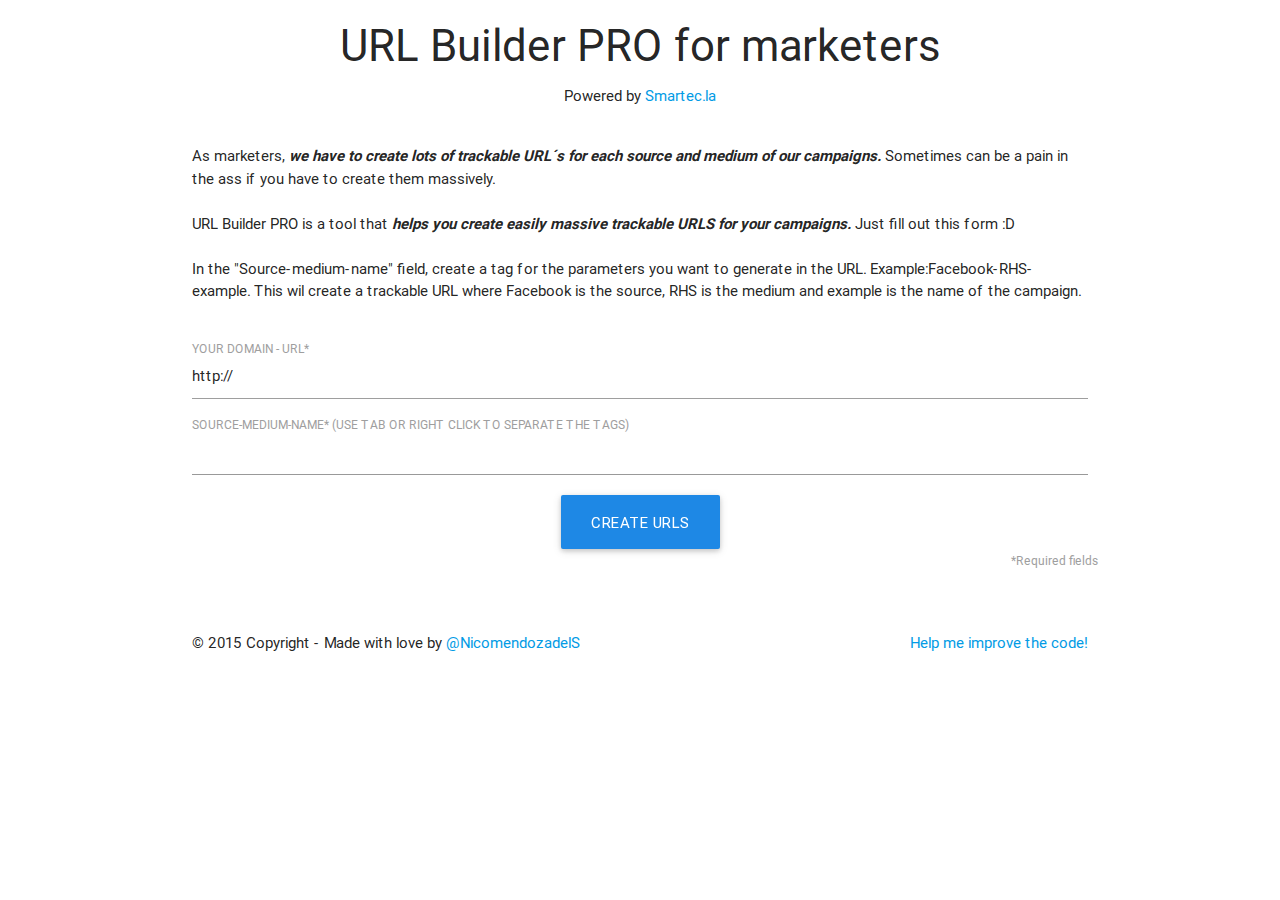
<file: index.html>
<!DOCTYPE html>
<html>
<!---
                ⟡ ◦ ◌°
              ◦° ◌ ◯ ◦ ⟡
    GRUPO SMART TEC SAC - Todos los derechos reservados

    Deja de mirar nuestro código y escribe uno ^_^
    Visita http://www.smartec.la/posiciones-abiertas

    ╭──────────────────────────────────────────╮
    │ ≡ Diseño & Front-end                     │
    ╞══════════════════════════════════════════╡
    │                                          │
    │ Nicolás Mendoza del Solar Lozada         │
    ├──────────┬───────────────────────────────┤
    │ Email    │ nicolas@smartec.la            │
    ├──────────┼───────────────────────────────┤
    │ Twitter  │ @nicomendozadels              │
    ├──────────┼───────────────────────────────┤
    │ Location │ Lima, Perú                    │
    ╰──────────┴───────────────────────────────╯
-->
<head>
    <meta charset="utf-8">
    <title>URL Builder PRO para marketeros - Smartec.la </title>
    <meta name="description" content="URL Builder PRO te permite crear masivamente URLs taggeadas para ser reconocidas correctamente por las herramientas de analítica">
    <meta name="robots" content="index, nofollow">
    <link rel="canonical" href="#" />
    <link type="text/css" rel="stylesheet" href="materialize/css/materialize.min.css"  media="screen,projection"/>
    <link type="text/css" rel="stylesheet" href="materialize/css/materialize.css"  media="screen,projection"/>
    <link rel="stylesheet" rel="stylesheet" href="materialize/css/materialize-tags.min.css">
    <meta name="viewport" content="width=device-width, initial-scale=1.0"/>
    <link rel="shortcut icon" href="http://cdn2.hubspot.net/hub/310443/file-519647983-png/favicon-smarttec.png?t=1441053799411">

</head>
<body>
<div class="wrapper">
   <div class="row">
     <div class="col s12">
       <h3 class="center-align">URL Builder PRO for marketers</h3>
       <h6 class="center-align">Powered by <a href="http://www.smartec.la">Smartec.la</a></h6>
     </div>
   </div>
<!--Inicio de contenedor principal-->
   <div class="container">
<!--Inicio de contenedor de texto-->
     <div class="row">
       <div class="col s12">
         <p class="float">
           As marketers, <b><i>we have to create lots of trackable URL´s for each source and medium of
           our campaigns.</i></b> Sometimes can be a pain in the ass if you have to create them massively. <br><br>
           URL Builder PRO is a tool that <b><i>helps you create easily massive trackable URLS
           for your campaigns.</i></b> Just fill out this form :D <br><br>
           In the "Source-medium-name" field, create a tag for the parameters you want to generate in the URL.
           Example:Facebook-RHS-example. This wil create a trackable URL where Facebook is the source,
           RHS is the medium and example is the name of the campaign.
         </p>
       </div>
     </div>
<!--Fin de contenedor de texto-->
<!--Inicio de formulario-->
   <div class="row">
       <form class="col s12">
         <div class="row">
           <div class="input-field col s12">
             <input placeholder="URL del sitio web*" value="http://" type="text" class="validate" required>
             <label for="URL"> YOUR DOMAIN - URL* </label>
           </div>
           <div class="input-field col s12">
             <input placeholder="" type="text" class="validate" required data-role="materialtags">
             <label for="Fuente de campaña">SOURCE-MEDIUM-NAME* (USE TAB OR RIGHT CLICK TO SEPARATE THE TAGS) </label>
           </div>
           <br>
           <br>
           <br>
           <br>
           <br>
           <br>
           <br>
           <div class="center">
           <a href="resultados2.html" class="waves-effect waves-light btn-large center-align #0d47a1 blue darken-1" type="submit" name="action"> Create URLs</a>
           </div>
           <div class="right-align">
           <label>
             *Required fields
           </label>
           </div>
       </form>
    </div>
   </div>
<!--Fin de formulario-->
   </div>
<!--Fin de contenedor principal-->
<!--Inicio del footer-->
        <footer class="page-footer white">
            <div class="container">
            © 2015 Copyright - Made with love by <a href="https://twitter.com/NicoMendozadelS" target="_blank"> @NicomendozadelS </a>
            <a class="right" href="https://github.com/Nicomendozadels/Url_builder" target="_blank">Help me improve the code!</a>
            </div>
        </footer>
<!--fin del footer-->
<!--Importando jQuery antes de materialize.js-->
     <script type="text/javascript" src="https://code.jquery.com/jquery-2.1.1.min.js"></script>
     <script type="text/javascript" src="materialize/js/materialize.min.js"></script>
     <script type="text/javascript" src="materialize/js/materialize-tags.min.js"></script>
<!--Fin de scripts-->
</div>
</body>
</html>
</file>
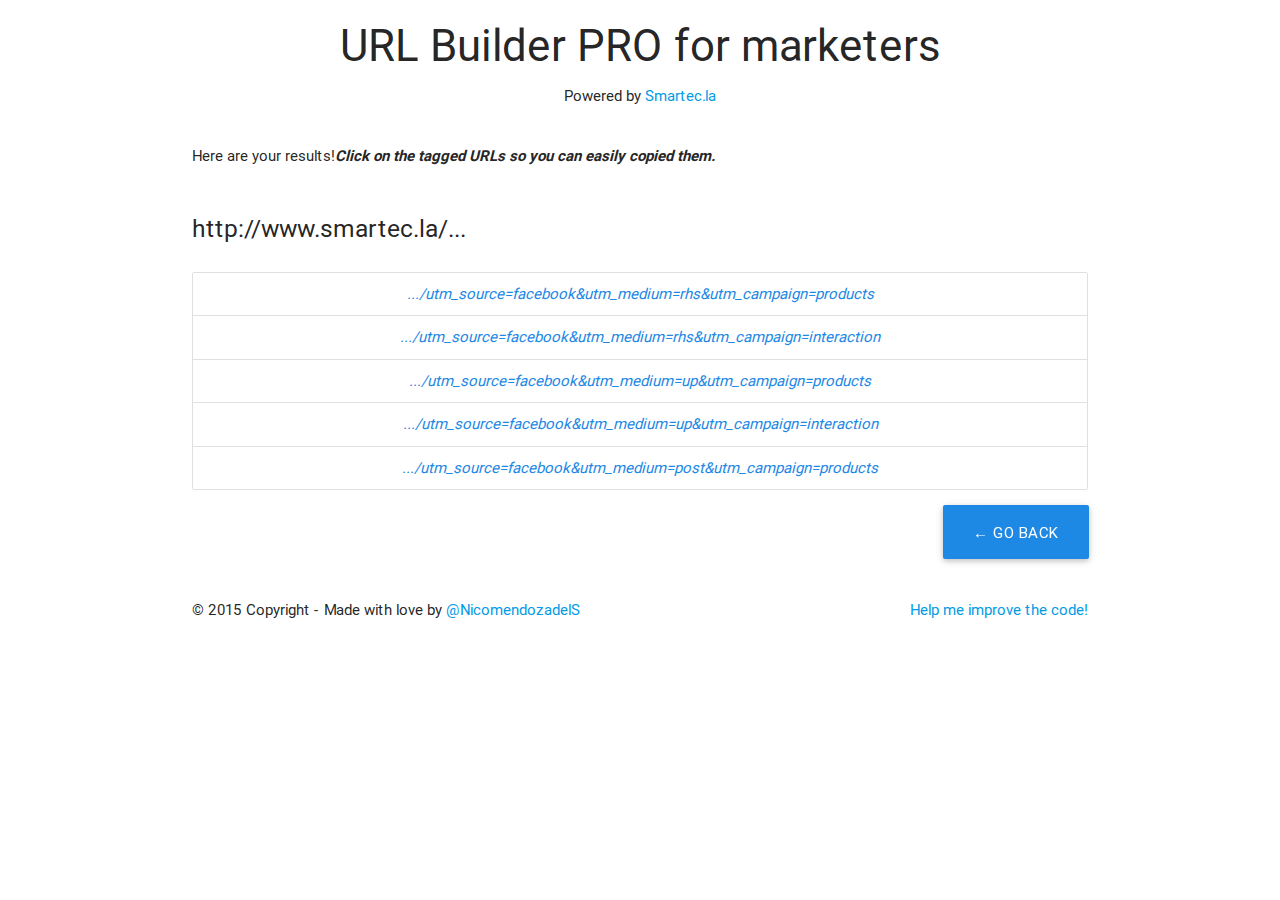
<file: resultados.html>
<!DOCTYPE html>
<html>
<!---
                ⟡ ◦ ◌°
              ◦° ◌ ◯ ◦ ⟡
    GRUPO SMART TEC SAC - Todos los derechos reservados

    Deja de mirar nuestro código y escribe uno ^_^
    Visita http://www.smartec.la/posiciones-abiertas

    ╭──────────────────────────────────────────╮
    │ ≡ Diseño & Front-end                     │
    ╞══════════════════════════════════════════╡
    │                                          │
    │ Nicolás Mendoza del Solar Lozada         │
    ├──────────┬───────────────────────────────┤
    │ Email    │ nicolas@smartec.la            │
    ├──────────┼───────────────────────────────┤
    │ Twitter  │ @nicomendozadels              │
    ├──────────┼───────────────────────────────┤
    │ Location │ Lima, Perú                    │
    ╰──────────┴───────────────────────────────╯
-->
<head>
    <meta charset="utf-8">
    <title>URL Builder PRO para marketeros - Smartec.la </title>
    <meta name="description" content="URL Builder PRO te permite crear masivamente URLs taggeadas para ser reconocidas correctamente por las herramientas de analítica">
    <meta name="robots" content="index, nofollow">
    <link rel="canonical" href="#" />
    <link type="text/css" rel="stylesheet" href="materialize/css/materialize.min.css"  media="screen,projection"/>
    <link type="text/css" rel="stylesheet" href="materialize/css/materialize.css"  media="screen,projection"/>
    <link rel="stylesheet" rel="stylesheet" href="materialize/css/materialize-tags.min.css">
    <meta name="viewport" content="width=device-width, initial-scale=1.0"/>
    <link rel="shortcut icon" href="http://cdn2.hubspot.net/hub/310443/file-519647983-png/favicon-smarttec.png?t=1441053799411">



</head>
<body>
<div class="wrapper">
    <header>
     <div class="row">
       <div class="col s12">
         <h3 class="center-align">URL Builder PRO for marketers</h3>
         <h6 class="center-align">Powered by <a href="http://www.smartec.la">Smartec.la</a></h6>
       </div>
     </div>
     </header>
<!--Inicio de contenedor principal-->
   <main class="container">
     <div class="row">
       <div class="col s12">
         <p class="float">
           Here are your results!<b><i>Click on the tagged URLs so you can easily copied them.</i></b></p>
       </div>
     </div>
    <div class="row">
      <div class="col s12 hoverable"> <h5 class="left-align">http://www.smartec.la/...</h5> </div>
    </div>
<!--Inicio de Colección de resultados-->
      <div class="collection">
          <a class="collection-item center-align" href="#!" onclick="Materialize.toast('Copied!', 800)" title="Click to Copy"><i class="blue-text text-darken-1">.../utm_source=facebook&utm_medium=rhs&utm_campaign=products</i></a>
          <a href="#!" class="collection-item center-align" onclick="Materialize.toast('Copied!', 800)" title="Click to Copy"><i class="blue-text text-darken-1">.../utm_source=facebook&utm_medium=rhs&utm_campaign=interaction</i></a>
          <a href="#!" class="collection-item center-align" onclick="Materialize.toast('Copied!', 800)" title="Click to Copy"><i class="blue-text text-darken-1">.../utm_source=facebook&utm_medium=up&utm_campaign=products</i></a>
          <a href="#!" class="collection-item center-align" onclick="Materialize.toast('Copied!', 800)" title="Click to Copy"><i class="blue-text text-darken-1">.../utm_source=facebook&utm_medium=up&utm_campaign=interaction</i></a>
          <a href="#!" class="collection-item center-align" onclick="Materialize.toast('Copied!', 800)" title="Click to Copy"><i class="blue-text text-darken-1">.../utm_source=facebook&utm_medium=post&utm_campaign=products</i></a>
      </div>
      <div class="row"> <div class="col s12 right-align">
      <a href="index.html" class="waves-effect waves-light btn-large right-align blue darken-1" type="submit" name="action">&#8592; Go Back</a>
      </div>
      </div>
<!--Fin de Colección de resultados-->
  </div>
  </main>
<!--Fin del contenedor principal-->
<!--Inicio del footer-->
        <footer class="page-footer white">
            <div class="container">
            © 2015 Copyright - Made with love by <a href="https://twitter.com/NicoMendozadelS" target="_blank"> @NicomendozadelS </a>
            <a class="right" href="http://www.github.com" target="_blank">Help me improve the code!</a>
            </div>
        </footer>
<!--fin del footer-->
<!--Importando jQuery antes de materialize.js-->
     <script type="text/javascript" src="https://code.jquery.com/jquery-2.1.1.min.js"></script>
     <script type="text/javascript" src="materialize/js/materialize.min.js"></script>
     <script type="text/javascript" src="materialize/js/materialize-tags.min.js"></script>
<!--Fin de scripts-->
</div>
</body>
</html>
</file>
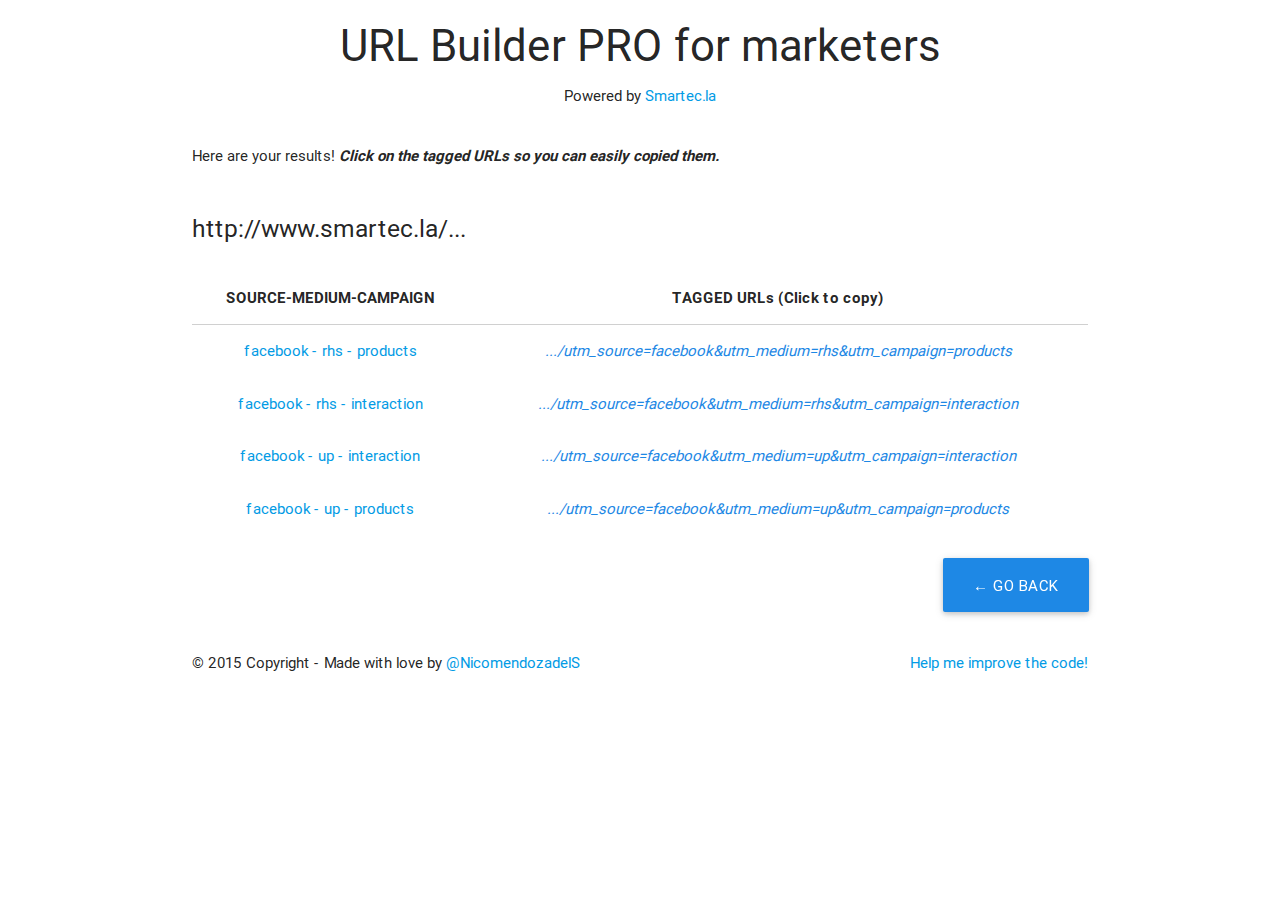
<file: resultados2.html>
<!DOCTYPE html>
<html>
<!---
                ⟡ ◦ ◌°
              ◦° ◌ ◯ ◦ ⟡
    GRUPO SMART TEC SAC - Todos los derechos reservados

    Deja de mirar nuestro código y escribe uno ^_^
    Visita http://www.smartec.la/posiciones-abiertas

    ╭──────────────────────────────────────────╮
    │ ≡ Diseño & Front-end                     │
    ╞══════════════════════════════════════════╡
    │                                          │
    │ Nicolás Mendoza del Solar Lozada         │
    ├──────────┬───────────────────────────────┤
    │ Email    │ nicolas@smartec.la            │
    ├──────────┼───────────────────────────────┤
    │ Twitter  │ @nicomendozadels              │
    ├──────────┼───────────────────────────────┤
    │ Location │ Lima, Perú                    │
    ╰──────────┴───────────────────────────────╯
-->
<head>
    <meta charset="utf-8">
    <title>URL Builder PRO para marketeros - Smartec.la </title>
    <meta name="description" content="URL Builder PRO te permite crear masivamente URLs taggeadas para ser reconocidas correctamente por las herramientas de analítica">
    <meta name="robots" content="index, nofollow">
    <link rel="canonical" href="#" />
    <link type="text/css" rel="stylesheet" href="materialize/css/materialize.min.css"  media="screen,projection"/>
    <link type="text/css" rel="stylesheet" href="materialize/css/materialize.css"  media="screen,projection"/>
    <link rel="stylesheet" rel="stylesheet" href="materialize/css/materialize-tags.min.css">
    <meta name="viewport" content="width=device-width, initial-scale=1.0"/>
    <link rel="shortcut icon" href="http://cdn2.hubspot.net/hub/310443/file-519647983-png/favicon-smarttec.png?t=1441053799411">



</head>
<body>
<div class="wrapper">
    <header>
     <div class="row">
       <div class="col s12">
         <h3 class="center-align">URL Builder PRO for marketers</h3>
         <h6 class="center-align">Powered by <a href="http://www.smartec.la">Smartec.la</a></h6>
       </div>
     </div>
     </header>
<!--Inicio de contenedor principal-->
   <main class="container">
     <div class="row">
       <div class="col s12">
         <p class="float">
           Here are your results!<b><i>  Click on the tagged URLs so you can easily copied them.</i></b></p>
       </div>
     </div>
    <div class="row">
      <div class="col s12 hoverable"> <h5 class="left-align">http://www.smartec.la/...</h5> </div>
    </div>
<!--Inicio de Colección de resultados-->
      <table class="hoverable centered responsive-table">
        <thead>
          <tr>
              <th data-field="URL">SOURCE-MEDIUM-CAMPAIGN</th>
              <th data-field="URL">TAGGED URLs (Click to copy)</th>
          </tr>
        </thead>
        <tbody>
          <tr>
            <td><a href="#!" onclick="Materialize.toast('URL Copied!', 800)" title="Click to Copy">facebook - rhs - products</a>
            </td>
            <td><a href="#!" onclick="Materialize.toast('URL Copied!', 800)" title="Click to Copy">
            <i class="blue-text text-darken-1">.../utm_source=facebook&utm_medium=rhs&utm_campaign=products</i>
            </a>
            </td>
          </tr>
          <tr>
            <td><a href="#!" onclick="Materialize.toast('URL Copied!', 800)" title="Click to Copy">facebook - rhs - interaction</a>
            </td>
            <td><a href="#!" onclick="Materialize.toast('URL Copied!', 800)" title="Click to Copy">
            <i class="blue-text text-darken-1">.../utm_source=facebook&utm_medium=rhs&utm_campaign=interaction</i>
            </a>
            </td>
          </tr>
          <tr>
            <td><a href="#!" onclick="Materialize.toast('URL Copied!', 800)" title="Click to Copy">facebook - up - interaction</a>
            </td>
            <td><a href="#!" onclick="Materialize.toast('URL Copied!', 800)" title="Click to Copy">
            <i class="blue-text text-darken-1">.../utm_source=facebook&utm_medium=up&utm_campaign=interaction</i>
            </a>
            </td>
          </tr>
          <tr>
            <td><a href="#!" onclick="Materialize.toast('URL Copied!', 800)" title="Click to Copy">facebook - up - products</a>
            </td>
            <td><a href="#!" onclick="Materialize.toast('URL Copied!', 800)" title="Click to Copy">
            <i class="blue-text text-darken-1">.../utm_source=facebook&utm_medium=up&utm_campaign=products</i>
            </a>
            </td>
          </tr>
        </tbody>
      </table>
      <br>
      <div class="row"> <div class="col s12 right-align">
      <a href="index.html" class="waves-effect waves-light btn-large right-align blue darken-1" type="submit" name="action">&#8592; Go Back</a>
      </div>
      </div>
<!--Fin de Colección de resultados-->
  </div>
  </main>
<!--Fin del contenedor principal-->
<!--Inicio del footer-->
        <footer class="page-footer white">
            <div class="container">
            © 2015 Copyright - Made with love by <a href="https://twitter.com/NicoMendozadelS" target="_blank"> @NicomendozadelS </a>
            <a class="right" href="https://github.com/Nicomendozadels/Url_builder" target="_blank">Help me improve the code!</a>
            </div>
        </footer>
<!--fin del footer-->
<!--Importando jQuery antes de materialize.js-->
     <script type="text/javascript" src="https://code.jquery.com/jquery-2.1.1.min.js"></script>
     <script type="text/javascript" src="materialize/js/materialize.min.js"></script>
     <script type="text/javascript" src="materialize/js/materialize-tags.min.js"></script>
<!--Fin de scripts-->
</div>
</body>
</html>
</file>
